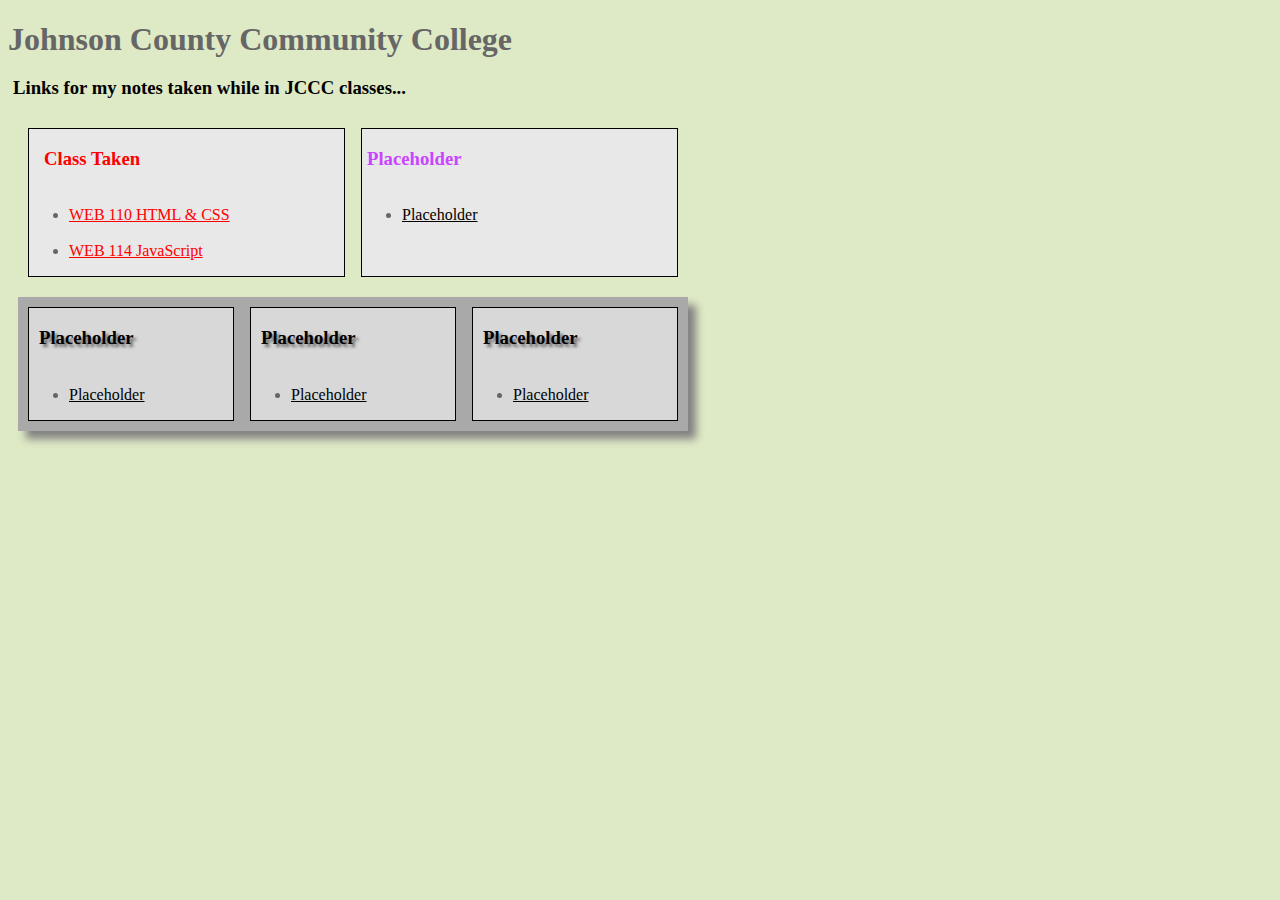
<file: index.html>
<!DOCTYPE html>
<!-- Brian Rudacille 02/11/19 -->
<html lang="en">
	<head>
		<title>JCCC Notes</title>
		<meta charset="utf-8">
		<link href="styles.css" rel="stylesheet">
	</head>
	<body>
		<h1>
			Johnson County Community College<br>
		</h1>
		<h3>Links for my notes taken while in JCCC classes...</h3>
		<div id="container1">
		<div id="box2">
		<h3><span class="validator">Class Taken</span></h3>
			<ul>
				<br>
				<li><a href="file:WEB110/Web%20&%20CSS%20notes.html">WEB 110 HTML & CSS</a></li>
				<br><li><a href="file:../WEB114/Web%20114%20notes.html">WEB 114 JavaScript</a></li>
			</ul>
		</div> <!--closes id box2 -->
		<div id="box2">
			<h3><span class="study">Placeholder</span></h3>
			<ul>
				<br>
				<li><a href="" target="_blank">Placeholder</a></li>
			</ul>
		</div> <!--closes id box 2 -->
		</div> <!--closes id container1 -->
		<div id="container">
		<div id="box">
			<h3><span class="chapter">Placeholder</span></h3>
			<ul>
				<br>
				<li><a href="" target="_blank">Placeholder</a></li>
			</ul>
		</div>
		<div id="box">
			<h3><span class="chapter">Placeholder</span></h3>
			<ul>
				<br>
				<li><a href="" target="_blank">Placeholder</a></li>
			</ul>
		</div>
		<div id="box">
			<h3><span class="chapter">Placeholder</span></h3>
			<ul>
				<br>
				<li><a href="" target="_blank">Placeholder</a></li>
			</ul>
		</div>
		</div> <!--closes id container -->
	</body>
</html>

<!--		
	<li><a href="http://">Names</a></li> 
	<li><a href="http://www.colorhexa.com">Color Hexa</a></li>
-->
</file>
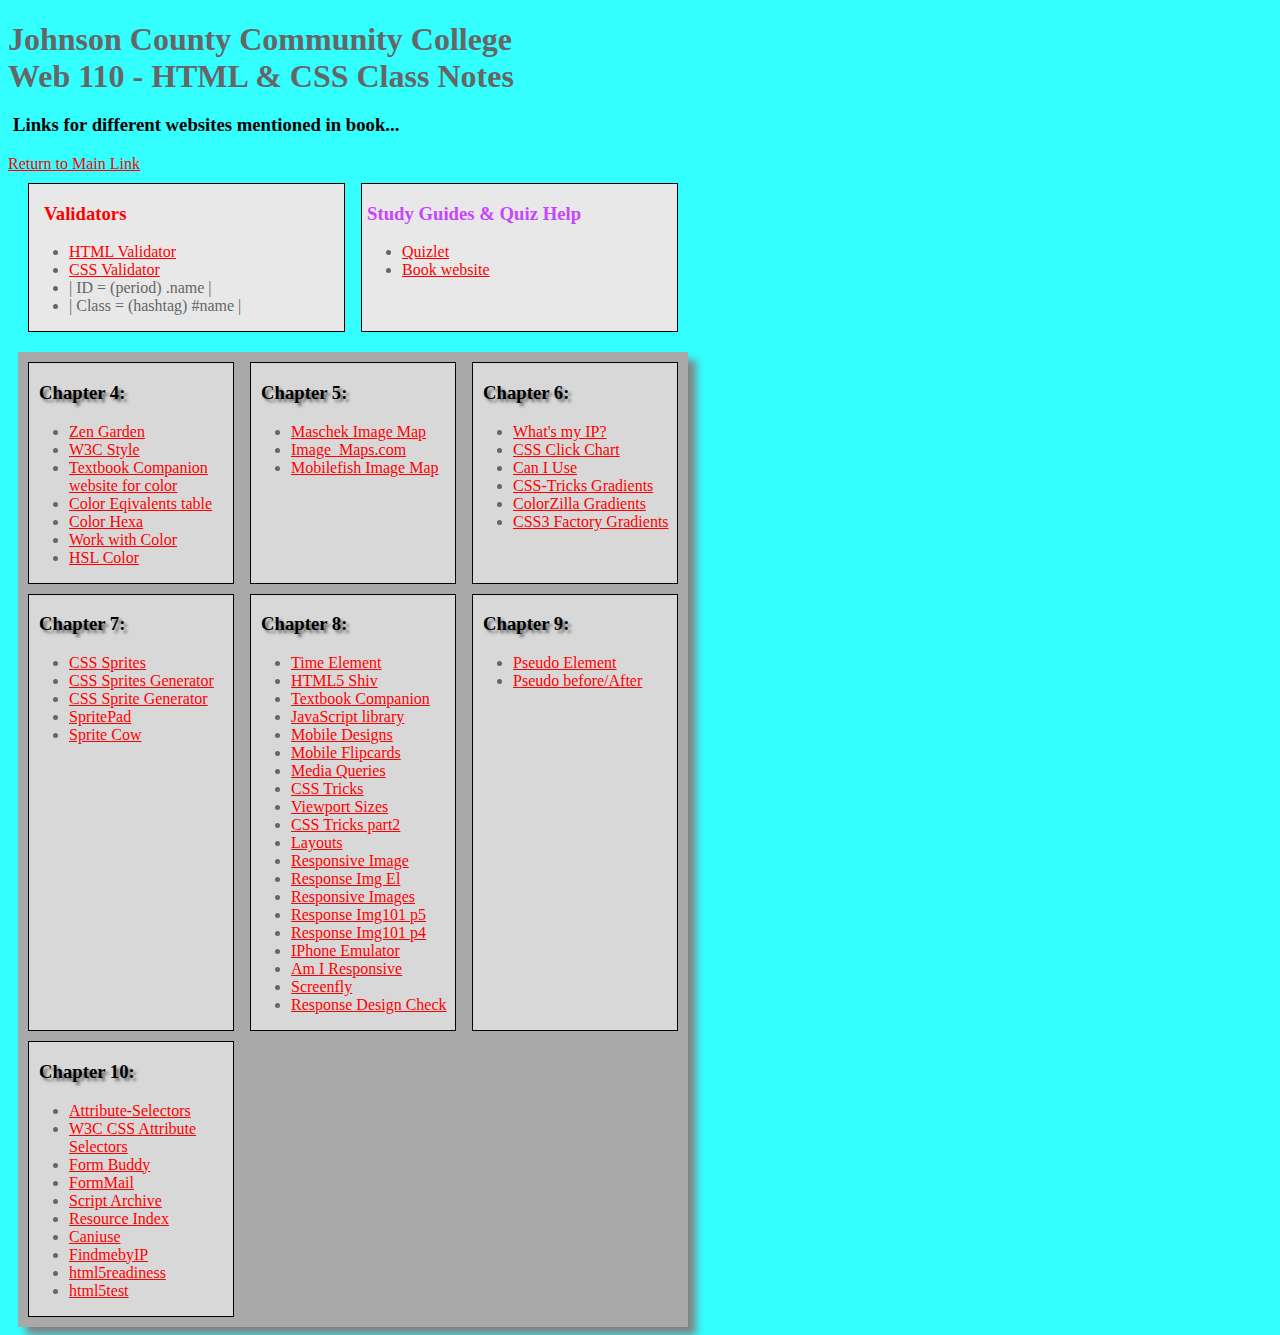
<file: Web110 & CSS notes.html>
<!DOCTYPE html>
<!-- Brian Rudacille 02/11/19 -->
<html lang="en">
	<head>
		<title>JCCC Notes</title>
		<meta charset="utf-8">
		<link href="WEB110styles.css" rel="stylesheet">
	</head>
	<body>
		<h1>
			Johnson County Community College<br>
			Web 110 - HTML & CSS Class Notes
		</h1>
		<h3>Links for different websites mentioned in book...</h3>
			<li><a href="file:../JCCC%20Notes%20Pages.html">Return to Main Link</a></li>
		<div id="container1">
		<div id="box2">
		<h3><span class="validator">Validators</span></h3>
			<ul>
				<li><a href="https://validator.w3.org/">HTML Validator</a></li>
				<li><a href="https://jigsaw.w3.org/css-validator//">CSS Validator</a></li>
				<li>| ID = (period) .name |</li>
				<li>| Class = (hashtag) #name |</li>
			</ul>
		</div> <!--closes id box2 -->
		<div id="box2">
			<h3><span class="study">Study Guides & Quiz Help</span></h3>
			<ul>
				<li><a href="https://quizlet.com/whitewolfecat/folders">Quizlet</a></li>
				<li><a href="https://webdevbasics.net/4e/index.html">Book website</a></li>
			</ul>
		</div> <!--closes id box 2 -->
		</div> <!--closes id container1 -->
		<div id="container">
		<div id="box">
			<h3><span class="chapter">Chapter 4:</span></h3>
			<ul>
				<li><a href="http://www.csszengarden.com">Zen Garden</a></li>
				<li><a href="http://www.w3.org/Style">W3C Style</a></li>
				<li><a href="http://webdevbasics.net/color">Textbook Companion website for color</a></li>
				<li><a href="http://meyerweb.com/eric/css/colors/">Color Eqivalents table</a></li>
				<li><a href="http://www.colorhexa.com">Color Hexa</a></li>
				<li><a href="http://www.workwithcolor.com/color-converter-01.htm">Work with Color</a></li>
				<li><a href="http://www.w3.org/TR/css3-color/#hsl-color">HSL Color</a></li>
			</ul>
		</div>
		<div id="box">
			<h3><span class="chapter">Chapter 5:</span></h3>
			<ul>
				<li><a href="http://www.maschek.hu/imagemap/imgmap">Maschek Image Map</a></li>
				<li><a href="http://image-maps.com">Image_Maps.com</a></li>
				<li><a href="http://mobilefish.com/services/image_map/image_map.php">Mobilefish Image Map</a></li>
			</ul>
		</div>
		<div id="box">
			<h3><span class="chapter">Chapter 6:</span></h3>
			<ul>
				<li><a href="http://fmbip.com/litmus">What's my IP?</a></li>
				<li><a href="http://css3clickchart.com">CSS Click Chart</a></li>
				<li><a href="http://caniuse.com">Can I Use</a></li>
				<li><a href="http://css-tricks.com/css3-gradients">CSS-Tricks Gradients</a></li>
				<li><a href="http://www.colorzilla.com/gradient-editor">ColorZilla Gradients</a></li>
				<li><a href="http://css3factory.com/linear-gradients">CSS3 Factory Gradients</a></li>
			</ul>
		</div>
		<div id="box">
			<h3><span class="chapter">Chapter 7:</span></h3>
			<ul>
				<li><a href="http://www.alistapart.com/articles/sprites">CSS Sprites</a></li>
				<li><a href="https://www.toptal.com/developers/css/sprite-generator">CSS Sprites Generator</a></li>
				<li><a href="http://spritegen.website-performance.org">CSS Sprite Generator</a></li>
				<li><a href="https://wearekiss.com/spritepad">SpritePad</a></li>
				<li><a href="http://www.spritecow.com">Sprite Cow</a></li>
			</ul>
		</div>
		<div id="box">
			<h3><span class="chapter">Chapter 8:</span></h3>
			<ul>
				<li><a href="https://www.w3.org/TR/html/textlevel-semantics.html#the-time-element">Time Element</a></li>
				<li><a href="https://remysharp.com/2009/01/07/html/5-enabling-script">HTML5 Shiv</a></li>
				<li><a href="https://webdevbasics.net/4e/chapter8.html">Textbook Companion</a></li>
				<li><a href="https://www.modernizr.com">JavaScript library</a></li>
				<li><a href="https://w3.org/TR/mobile-bp">Mobile Designs</a></li>
				<li><a href="https://www.w3.org/2007/02/mwbp_flip_cards.html">Mobile Flipcards</a></li>
				<li><a href="https://mediaqueri.es">Media Queries</a></li>	
				<li><a href="http://css-tricks.com/snippets/media-queries-for-standard-devices">CSS Tricks</a></li>
				<li><a href="http://viewportsizes.com/">Viewport Sizes</a></li>	
				<li><a href="http://css-tricks.com/snippets/css/retina-display-media-query/">CSS Tricks part2</a></li>	
				<li><a href="https://developers.google.com/web/fundamentals/layouts/rwd-fundamentals/how-to-choose-breakpoints">Layouts</a></li>	
				<li><a href="http://brucelawson.co.uk/2012/responsive-web-design-preserving-images-aspect-ratio">Responsive Image</a></li>			
				<li><a href="https://www.w3.org/TR/html51">Response Img El</a></li>
				<li><a href="http://responsiveimages.org">Responsive Images</a></li>	
				<li><a href="http://blog.cloudfour.com/responsive-images-101-part-5-sizes">Response Img101 p5</a></li>	
				<li><a href="http://blog.cloudfour.com/responsive-images-101-part-4-srcset-width-descriptors">Response Img101 p4</a></li>	
				<li><a href="http://www.testiphone.com">IPhone Emulator</a></li>
				<li><a href="http://ami.responsivedesign.is/">Am I Responsive</a></li>	
				<li><a href="http://quirktools.com/screenfly">Screenfly</a></li>	
				<li><a href="http://responsivedesignchecker.com">Response Design Check</a></li>	
			</ul>
		</div>
		<div id="box">
			<h3><span class="chapter">Chapter 9:</span></h3>
			<ul>
				<li><a href="http://css-tricks.com/pseudo-element-roundup">Pseudo Element</a></li>
				<li><a href="http://www.hongkiat.com/blog/pseudo-element-before-after">Pseudo before/After</a></li>
			</ul>
		</div>
		<div id="box">
			<h3><span class="chapter">Chapter 10:</span></h3>
			<ul>
				<li><a href="http://css-tricks.com/attribute-selectors">Attribute-Selectors</a></li>
				<li><a href="http://www.w3.org/TR/CSS21/selector.html">W3C CSS Attribute Selectors</a></li>
				<li><a href="http://formbuddy.com/">Form Buddy</a></li>
				<li><a href="http://www.formmail.com/">FormMail</a></li>
				<li><a href="https://www.scriptarchive.com/">Script Archive</a></li>
				<li><a href="https://php.resourceindex.com/">Resource Index</a></li>
				<li><a href="http://caniuse.com/">Caniuse</a></li>
				<li><a href="http://findmebyip.com/litmus">FindmebyIP</a></li>
				<li><a href="http://html5readiness.com/">html5readiness</a></li>
				<li><a href="http://html5test.com/">html5test</a></li>
			</ul>
		</div>
		</div> <!--closes id container -->
	</body>
</html>

<!--		
	<li><a href="http://">Names</a></li> 
	<li><a href="http://www.colorhexa.com">Color Hexa</a></li>
-->
</file>
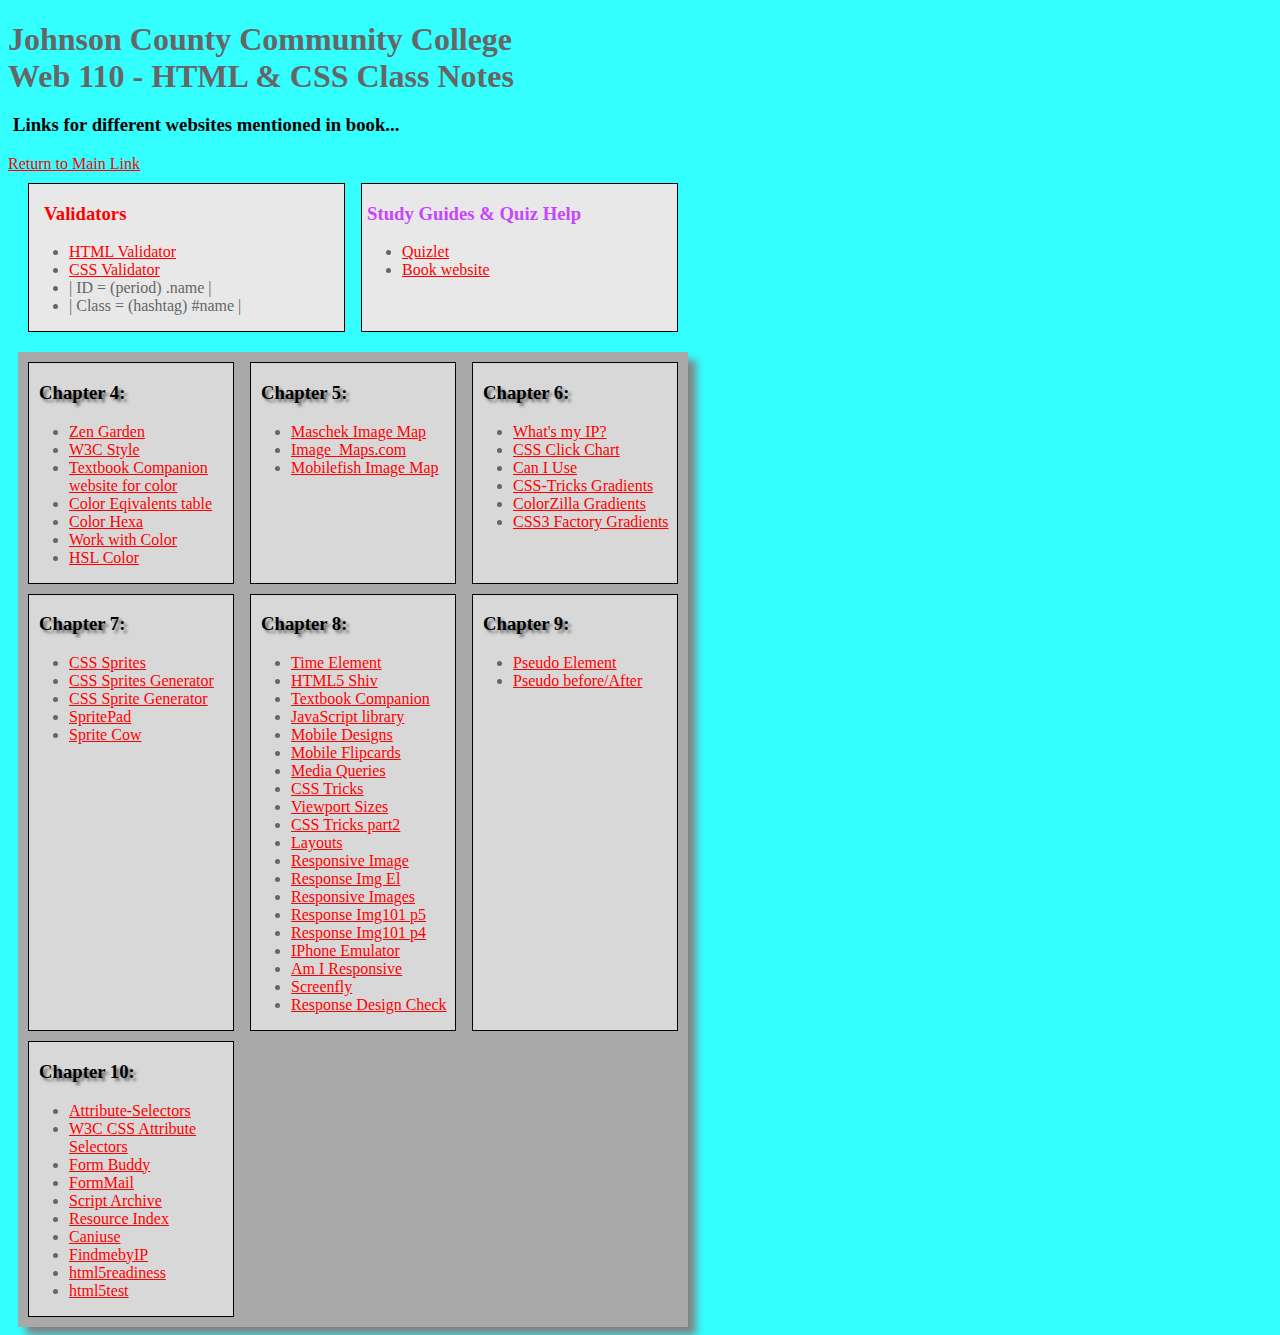
<file: WEB110/Web & CSS notes.html>
<!DOCTYPE html>
<!-- Brian Rudacille 02/11/19 -->
<html lang="en">
	<head>
		<title>JCCC Notes</title>
		<meta charset="utf-8">
		<link href="styles.css" rel="stylesheet">
	</head>
	<body>
		<h1>
			Johnson County Community College<br>
			Web 110 - HTML & CSS Class Notes
		</h1>
		<h3>Links for different websites mentioned in book...</h3>
			<li><a href="file:../JCCC%20Notes%20Pages.html">Return to Main Link</a></li>
		<div id="container1">
		<div id="box2">
		<h3><span class="validator">Validators</span></h3>
			<ul>
				<li><a href="https://validator.w3.org/">HTML Validator</a></li>
				<li><a href="https://jigsaw.w3.org/css-validator//">CSS Validator</a></li>
				<li>| ID = (period) .name |</li>
				<li>| Class = (hashtag) #name |</li>
			</ul>
		</div> <!--closes id box2 -->
		<div id="box2">
			<h3><span class="study">Study Guides & Quiz Help</span></h3>
			<ul>
				<li><a href="https://quizlet.com/whitewolfecat/folders">Quizlet</a></li>
				<li><a href="https://webdevbasics.net/4e/index.html">Book website</a></li>
			</ul>
		</div> <!--closes id box 2 -->
		</div> <!--closes id container1 -->
		<div id="container">
		<div id="box">
			<h3><span class="chapter">Chapter 4:</span></h3>
			<ul>
				<li><a href="http://www.csszengarden.com">Zen Garden</a></li>
				<li><a href="http://www.w3.org/Style">W3C Style</a></li>
				<li><a href="http://webdevbasics.net/color">Textbook Companion website for color</a></li>
				<li><a href="http://meyerweb.com/eric/css/colors/">Color Eqivalents table</a></li>
				<li><a href="http://www.colorhexa.com">Color Hexa</a></li>
				<li><a href="http://www.workwithcolor.com/color-converter-01.htm">Work with Color</a></li>
				<li><a href="http://www.w3.org/TR/css3-color/#hsl-color">HSL Color</a></li>
			</ul>
		</div>
		<div id="box">
			<h3><span class="chapter">Chapter 5:</span></h3>
			<ul>
				<li><a href="http://www.maschek.hu/imagemap/imgmap">Maschek Image Map</a></li>
				<li><a href="http://image-maps.com">Image_Maps.com</a></li>
				<li><a href="http://mobilefish.com/services/image_map/image_map.php">Mobilefish Image Map</a></li>
			</ul>
		</div>
		<div id="box">
			<h3><span class="chapter">Chapter 6:</span></h3>
			<ul>
				<li><a href="http://fmbip.com/litmus">What's my IP?</a></li>
				<li><a href="http://css3clickchart.com">CSS Click Chart</a></li>
				<li><a href="http://caniuse.com">Can I Use</a></li>
				<li><a href="http://css-tricks.com/css3-gradients">CSS-Tricks Gradients</a></li>
				<li><a href="http://www.colorzilla.com/gradient-editor">ColorZilla Gradients</a></li>
				<li><a href="http://css3factory.com/linear-gradients">CSS3 Factory Gradients</a></li>
			</ul>
		</div>
		<div id="box">
			<h3><span class="chapter">Chapter 7:</span></h3>
			<ul>
				<li><a href="http://www.alistapart.com/articles/sprites">CSS Sprites</a></li>
				<li><a href="https://www.toptal.com/developers/css/sprite-generator">CSS Sprites Generator</a></li>
				<li><a href="http://spritegen.website-performance.org">CSS Sprite Generator</a></li>
				<li><a href="https://wearekiss.com/spritepad">SpritePad</a></li>
				<li><a href="http://www.spritecow.com">Sprite Cow</a></li>
			</ul>
		</div>
		<div id="box">
			<h3><span class="chapter">Chapter 8:</span></h3>
			<ul>
				<li><a href="https://www.w3.org/TR/html/textlevel-semantics.html#the-time-element">Time Element</a></li>
				<li><a href="https://remysharp.com/2009/01/07/html/5-enabling-script">HTML5 Shiv</a></li>
				<li><a href="https://webdevbasics.net/4e/chapter8.html">Textbook Companion</a></li>
				<li><a href="https://www.modernizr.com">JavaScript library</a></li>
				<li><a href="https://w3.org/TR/mobile-bp">Mobile Designs</a></li>
				<li><a href="https://www.w3.org/2007/02/mwbp_flip_cards.html">Mobile Flipcards</a></li>
				<li><a href="https://mediaqueri.es">Media Queries</a></li>	
				<li><a href="http://css-tricks.com/snippets/media-queries-for-standard-devices">CSS Tricks</a></li>
				<li><a href="http://viewportsizes.com/">Viewport Sizes</a></li>	
				<li><a href="http://css-tricks.com/snippets/css/retina-display-media-query/">CSS Tricks part2</a></li>	
				<li><a href="https://developers.google.com/web/fundamentals/layouts/rwd-fundamentals/how-to-choose-breakpoints">Layouts</a></li>	
				<li><a href="http://brucelawson.co.uk/2012/responsive-web-design-preserving-images-aspect-ratio">Responsive Image</a></li>			
				<li><a href="https://www.w3.org/TR/html51">Response Img El</a></li>
				<li><a href="http://responsiveimages.org">Responsive Images</a></li>	
				<li><a href="http://blog.cloudfour.com/responsive-images-101-part-5-sizes">Response Img101 p5</a></li>	
				<li><a href="http://blog.cloudfour.com/responsive-images-101-part-4-srcset-width-descriptors">Response Img101 p4</a></li>	
				<li><a href="http://www.testiphone.com">IPhone Emulator</a></li>
				<li><a href="http://ami.responsivedesign.is/">Am I Responsive</a></li>	
				<li><a href="http://quirktools.com/screenfly">Screenfly</a></li>	
				<li><a href="http://responsivedesignchecker.com">Response Design Check</a></li>	
			</ul>
		</div>
		<div id="box">
			<h3><span class="chapter">Chapter 9:</span></h3>
			<ul>
				<li><a href="http://css-tricks.com/pseudo-element-roundup">Pseudo Element</a></li>
				<li><a href="http://www.hongkiat.com/blog/pseudo-element-before-after">Pseudo before/After</a></li>
			</ul>
		</div>
		<div id="box">
			<h3><span class="chapter">Chapter 10:</span></h3>
			<ul>
				<li><a href="http://css-tricks.com/attribute-selectors">Attribute-Selectors</a></li>
				<li><a href="http://www.w3.org/TR/CSS21/selector.html">W3C CSS Attribute Selectors</a></li>
				<li><a href="http://formbuddy.com/">Form Buddy</a></li>
				<li><a href="http://www.formmail.com/">FormMail</a></li>
				<li><a href="https://www.scriptarchive.com/">Script Archive</a></li>
				<li><a href="https://php.resourceindex.com/">Resource Index</a></li>
				<li><a href="http://caniuse.com/">Caniuse</a></li>
				<li><a href="http://findmebyip.com/litmus">FindmebyIP</a></li>
				<li><a href="http://html5readiness.com/">html5readiness</a></li>
				<li><a href="http://html5test.com/">html5test</a></li>
			</ul>
		</div>
		</div> <!--closes id container -->
	</body>
</html>

<!--		
	<li><a href="http://">Names</a></li> 
	<li><a href="http://www.colorhexa.com">Color Hexa</a></li>
-->
</file>
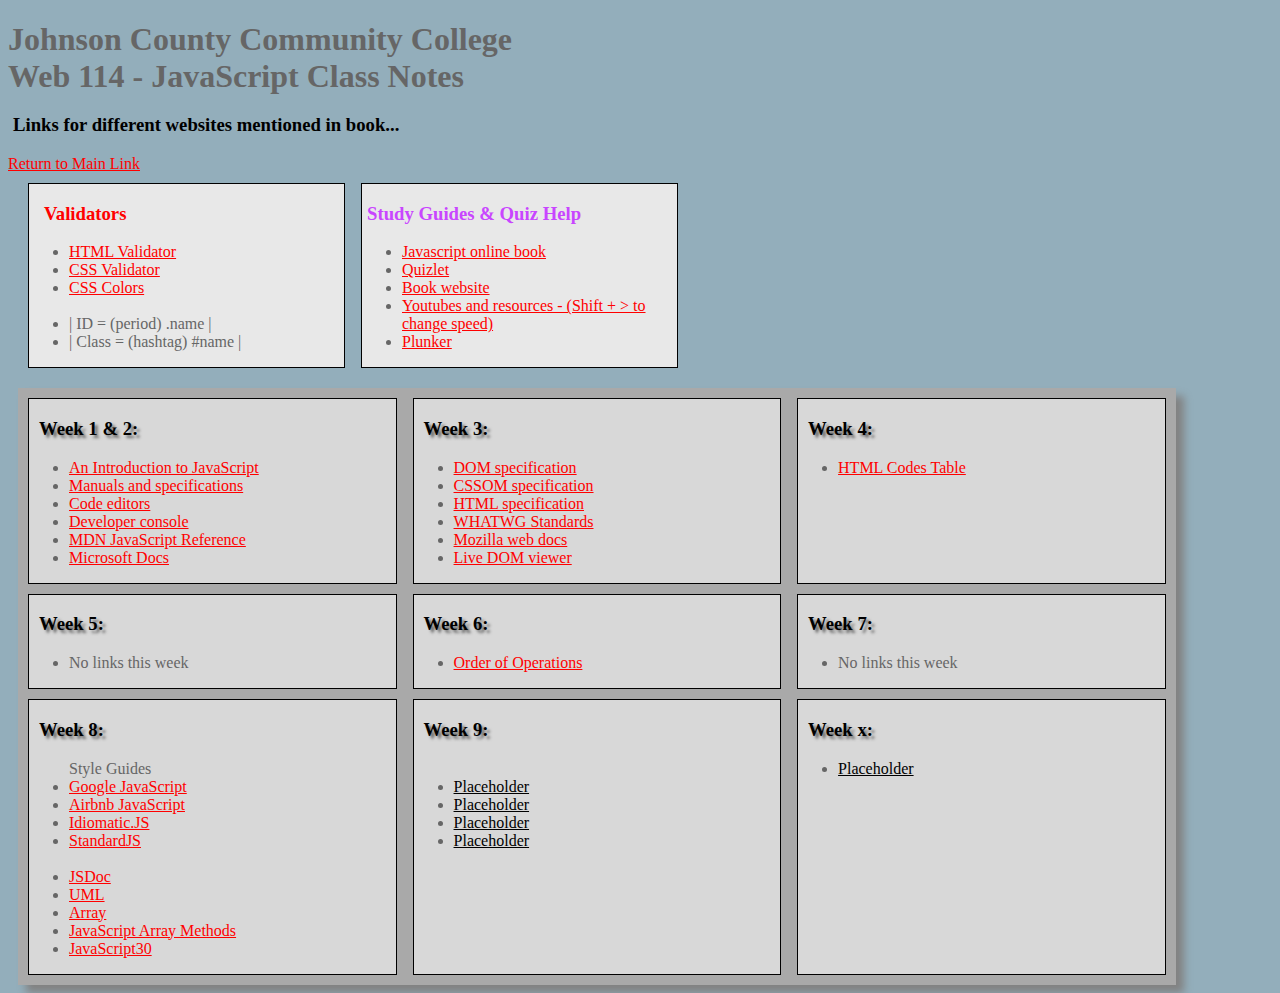
<file: WEB114/Web 114 notes.html>
<!DOCTYPE html>
<!-- Brian Rudacille 02/11/19 -->
<html lang="en">
	<head>
		<title>JCCC Notes</title>
		<meta charset="utf-8">
		<link href="styles.css" rel="stylesheet">
	</head>
	<body>
		<h1>
			Johnson County Community College<br>
			Web 114 - JavaScript Class Notes
		</h1>
		<h3>Links for different websites mentioned in book...</h3>
			<li><a href="file:../JCCC%20Notes%20Pages.html">Return to Main Link</a></li>
		<div id="container1">
		<div id="box2">
		<h3><span class="validator">Validators</span></h3>
			<ul>
				<li><a href="https://validator.w3.org/" target="_blank">HTML Validator</a></li>
				<li><a href="https://jigsaw.w3.org/css-validator//" target="_blank">CSS Validator</a></li>
				<li><a href="https://www.w3schools.com/cssref/css_colors.asp" target="_blank">CSS Colors</a></li>
				<br><li>| ID = (period) .name |</li>
				<li>| Class = (hashtag) #name |</li>
			</ul>
		</div> <!--closes id box2 -->
		<div id="box2">
			<h3><span class="study">Study Guides & Quiz Help</span></h3>
			<ul>
				<li><a href="https://javascript.info/first-steps" target="_blank">Javascript online book</a></li>
				<li><a href="https://quizlet.com/whitewolfecat/folders" target="_blank">Quizlet</a></li>
				<li><a href="https://webdevbasics.net/4e/index.html" target="_blank">Book website</a></li>
				<li><a href="http://students.jccc.edu/lisalfri/js.html" target="_blank">Youtubes and resources - (Shift + > to change speed)</a></li>
				<li><a href="https://plnkr.co/" target="_blank">Plunker</a></li>
			</ul>
		</div> <!--closes id box 2 -->
		</div> <!--closes id container1 -->
		<div id="container">
		<div id="box">
			<h3><span class="chapter">Week 1 & 2:</span></h3>
			<ul>
				<li><a href="http://javascript.info/intro" target="_blank">An Introduction to JavaScript</a></li>
				<li><a href="http://javascript.info/manuals-specifications" target="_blank">Manuals and specifications</a></li>
				<li><a href="http://javascript.info/code-editors" target="_blank">Code editors</a></li>
				<li><a href="http://javascript.info/devtools" target="_blank">Developer console</a></li>
				<li><a href="https://developer.mozilla.org/en-US/docs/Web/JavaScript/Reference" target="_blank">MDN JavaScript Reference</a></li>
				<li><a href="http://msdn.microsoft.com/" target="_blank">Microsoft Docs</a></li>
			</ul>
		</div>
		<div id="box">
			<h3><span class="chapter">Week 3:</span></h3>
			<ul>
				<li><a href="https://dom.spec.whatwg.org/" target="_blank">DOM specification</a></li>
				<li><a href="https://www.w3.org/TR/cssom-1/" target="_blank">CSSOM specification</a></li>
				<li><a href="https://html.spec.whatwg.org/" target="_blank">HTML specification</a></li>
				<li><a href="https://spec.whatwg.org/" target="_blank">WHATWG Standards</a></li>
				<li><a href="https://developer.mozilla.org/en-US/search" target="_blank">Mozilla web docs</a></li>
				<li><a href="http://software.hixie.ch/utilities/js/live-dom-viewer/" target="_blank">Live DOM viewer</a></li>
			</ul>
		</div>
		<div id="box">
			<h3><span class="chapter">Week 4:</span></h3>
			<ul>
				<li><a href="https://ascii.cl/htmlcodes.htm" target="_blank">HTML Codes Table</a></li>
			</ul>
		</div>
		<div id="box">
			<h3><span class="chapter">Week 5:</span></h3>
			<ul>
				<li>No links this week</li>
			</ul>
		</div>
		<div id="box">
			<h3><span class="chapter">Week 6:</span></h3>
			<ul>
				<li><a href="https://developer.mozilla.org/en-US/docs/Web/JavaScript/Reference/Operators/Operator_Precedence" target="_blank">Order of Operations</a></li>
		</ul>
		</div>
		<div id="box">
			<h3><span class="chapter">Week 7:</span></h3>
			<ul>
				<li>No links this week</li>
			</ul>
		</div>
		<div id="box">
			<h3><span class="chapter">Week 8:</span></h3>
			<ul>
				Style Guides
				<li><a href="https://google.github.io/styleguide/javascriptguide.xml" target="_blank">Google JavaScript</a></li>
				<li><a href="https://github.com/airbnb/javascript" target="_blank">Airbnb JavaScript</a></li>
				<li><a href="https://github.com/rwaldron/idiomatic.js" target="_blank">Idiomatic.JS</a></li>
				<li><a href="https://standardjs.com/" target="_blank">StandardJS</a></li>
				<br><li><a href="http://en.wikipedia.org/wiki/JSDoc" target="_blank">JSDoc</a></li>
				<li><a href="http://wikipedia.org/wiki/Unified_Modeling_Language" target="_blank">UML</a></li>
				<li><a href="https://developer.mozilla.org/en-US/docs/Web/JavaScript/Reference/Global_Objects/Array" target="_blank">Array</a></li>
				<li><a href="https://www.w3schools.com/js/js_array_methods.asp" target="_blank">JavaScript Array Methods</a></li>
				<li><a href="https://javascript30.com/" target="_blank">JavaScript30</a></li>
			</ul>
		</div>
		<div id="box">
			<h3><span class="chapter">Week 9:</span></h3>
			<ul>
				<br>
				<li><a href="" target="_blank">Placeholder</a></li>
				<li><a href="" target="_blank">Placeholder</a></li>
				<li><a href="" target="_blank">Placeholder</a></li>
				<li><a href="" target="_blank">Placeholder</a></li>
			</ul>
		</div>
		<div id="box">
			<h3><span class="chapter">Week x:</span></h3>
			<ul>
				<li><a href="" target="_blank">Placeholder</a></li>
			</ul>
		</div>
		</div> <!--closes id container -->
	</body>
</html>

<!--		
	<li><a href="http://">Names</a></li> 
	<li><a href="http://www.colorhexa.com">Color Hexa</a></li>
	<li><a href="" target="_blank">Placeholder</a></li>
-->
</file>
<file: styles.css>
/* Style sheet for notes page */
/* Brian Rudacille - 02/17/19 */

body { 
	background-color: #dee9c5;
	color: #666666; 
}

header { 
	background-color: #000033;
	color: #FFFFFF;
}

h1 { 
	margin-bottom: 0; 
}

h2 {
	color: #3399CC; 
}

h3 {
	color: #000000; 
	padding-left: 5px;
}

h4 {
	color: #000000; 
}

nav {
	background-color: #90C7E3;
}

a:link {
	color: #FF0000;	
}

a:visited {
	text-decoration: none;	
	color: #000000;
}

a:hover {
	text-decoration: none;	
	color: #FF0066;
}

dt { 	
	color: #000033; 
}

.study { 	
	color: #C845FF; 
}

.validator { 	
	color: #FF0000; 
	padding-left: 10px;
}

.chapter { 	
	color: #000000; 
	text-shadow: 3px 3px 3px #666;
	padding-left: 5px;
}

#container {
	display: grid;
	grid-template-columns: 1fr 1fr 1fr;
	grid-gap: 10px 1em;
	background-color: #A9A9A9;
	margin-left: 10px;
	margin-right: auto;
	padding: 10px 10px 10px 10px;
	width: 50%;
	min-width: 650px;
	box-shadow: 8px 8px 8px #828282;
	align-self: top;
}

#container1 {
	display: grid;
	grid-template-columns: 1fr 1fr;
	grid-gap: 10px 1em;
	margin-left: 10px;
	margin-right: auto;
	margin-bottom: 10px;
	padding: 10px 10px 10px 10px;
	width: 50%;
	min-width: 650px;
}

#container2 {
	background-color: #A9A9A9;
	margin-left: 10px;
	margin-right: auto;
	width: 40%;
	min-width: 650px;
	box-shadow: 8px 8px 8px #828282;
}

#box {
	border: black 1px solid;
	background-color: #D8D8D8;
}

#box2 {
	border: black 1px solid;
	background-color: #E8E8E8;
}
</file>
<file: WEB110styles.css>
/* Style sheet for notes page */
/* Brian Rudacille - 02/17/19 */

body { 
	background-color: #33ffff;
	color: #666666; 
}

header { 
	background-color: #000033;
	color: #FFFFFF;
}

h1 { 
	margin-bottom: 0; 
}

h2 {
	color: #3399CC; 
}

h3 {
	color: #000000; 
	padding-left: 5px;
}

h4 {
	color: #000000; 
}

nav {
	background-color: #90C7E3;
}

a:link {
	color: #FF0000;	
}

a:visited {
	text-decoration: none;	
	color: #000000;
}

a:hover {
	text-decoration: none;	
	color: #FF0066;
}

dt { 	
	color: #000033; 
}

.study { 	
	color: #C845FF; 
}

.validator { 	
	color: #FF0000; 
	padding-left: 10px;
}

.chapter { 	
	color: #000000; 
	text-shadow: 3px 3px 3px #666;
	padding-left: 5px;
}

#container {
	display: grid;
	grid-template-columns: 1fr 1fr 1fr;
	grid-gap: 10px 1em;
	background-color: #A9A9A9;
	margin-left: 10px;
	margin-right: auto;
	padding: 10px 10px 10px 10px;
	width: 50%;
	min-width: 650px;
	box-shadow: 8px 8px 8px #828282;
	align-self: top;
}

#container1 {
	display: grid;
	grid-template-columns: 1fr 1fr;
	grid-gap: 10px 1em;
	margin-left: 10px;
	margin-right: auto;
	margin-bottom: 10px;
	padding: 10px 10px 10px 10px;
	width: 50%;
	min-width: 650px;
}

#container2 {
	background-color: #A9A9A9;
	margin-left: 10px;
	margin-right: auto;
	width: 40%;
	min-width: 650px;
	box-shadow: 8px 8px 8px #828282;
}

#box {
	border: black 1px solid;
	background-color: #D8D8D8;
}

#box2 {
	border: black 1px solid;
	background-color: #E8E8E8;
}
</file>
<file: WEB110/styles.css>
/* Style sheet for notes page */
/* Brian Rudacille - 02/17/19 */

body { 
	background-color: #33ffff;
	color: #666666; 
}

header { 
	background-color: #000033;
	color: #FFFFFF;
}

h1 { 
	margin-bottom: 0; 
}

h2 {
	color: #3399CC; 
}

h3 {
	color: #000000; 
	padding-left: 5px;
}

h4 {
	color: #000000; 
}

nav {
	background-color: #90C7E3;
}

a:link {
	color: #FF0000;	
}

a:visited {
	text-decoration: none;	
	color: #000000;
}

a:hover {
	text-decoration: none;	
	color: #FF0066;
}

dt { 	
	color: #000033; 
}

.study { 	
	color: #C845FF; 
}

.validator { 	
	color: #FF0000; 
	padding-left: 10px;
}

.chapter { 	
	color: #000000; 
	text-shadow: 3px 3px 3px #666;
	padding-left: 5px;
}

#container {
	display: grid;
	grid-template-columns: 1fr 1fr 1fr;
	grid-gap: 10px 1em;
	background-color: #A9A9A9;
	margin-left: 10px;
	margin-right: auto;
	padding: 10px 10px 10px 10px;
	width: 50%;
	min-width: 650px;
	box-shadow: 8px 8px 8px #828282;
	align-self: top;
}

#container1 {
	display: grid;
	grid-template-columns: 1fr 1fr;
	grid-gap: 10px 1em;
	margin-left: 10px;
	margin-right: auto;
	margin-bottom: 10px;
	padding: 10px 10px 10px 10px;
	width: 50%;
	min-width: 650px;
}

#container2 {
	background-color: #A9A9A9;
	margin-left: 10px;
	margin-right: auto;
	width: 40%;
	min-width: 650px;
	box-shadow: 8px 8px 8px #828282;
}

#box {
	border: black 1px solid;
	background-color: #D8D8D8;
}

#box2 {
	border: black 1px solid;
	background-color: #E8E8E8;
}
</file>
<file: WEB114/styles.css>
/* Style sheet for notes page */
/* Brian Rudacille - 02/17/19 */

body { 
	background-color: #93aebb;
	color: #666666; 
}

header { 
	background-color: #000033;
	color: #FFFFFF;
}

h1 { 
	margin-bottom: 0; 
}

h2 {
	color: #3399CC; 
}

h3 {
	color: #000000; 
	padding-left: 5px;
}

h4 {
	color: #000000; 
}

nav {
	background-color: #90C7E3;
}

a:link {
	color: #FF0000;	
}

a:visited {
	text-decoration: none;	
	color: #000000;
}

a:hover {
	text-decoration: none;	
	color: #FF0066;
}

dt { 	
	color: #000033; 
}

.study { 	
	color: #C845FF; 
}

.validator { 	
	color: #FF0000; 
	padding-left: 10px;
}

.chapter { 	
	color: #000000; 
	text-shadow: 3px 3px 3px #666;
	padding-left: 5px;
}

#container {
	display: grid;
	grid-template-columns: 1fr 1fr 1fr;
	grid-gap: 10px 1em;
	background-color: #A9A9A9;
	margin-left: 10px;
	margin-right: 10px;
	padding: 10px 10px 10px 10px;
	width: 90%;
	min-width: 650px;
	box-shadow: 8px 8px 8px #828282;
	align-self: top;
}

#container1 {
	display: grid;
	grid-template-columns: 1fr 1fr;
	grid-gap: 10px 1em;
	margin-left: 10px;
	margin-right: auto;
	margin-bottom: 10px;
	padding: 10px 10px 10px 10px;
	width: 50%;
	min-width: 650px;
}

#container2 {
	background-color: #A9A9A9;
	margin-left: 10px;
	margin-right: auto;
	width: 40%;
	min-width: 650px;
	box-shadow: 8px 8px 8px #828282;
}

#box {
	border: black 1px solid;
	background-color: #D8D8D8;
}

#box2 {
	border: black 1px solid;
	background-color: #E8E8E8;
}
</file>
